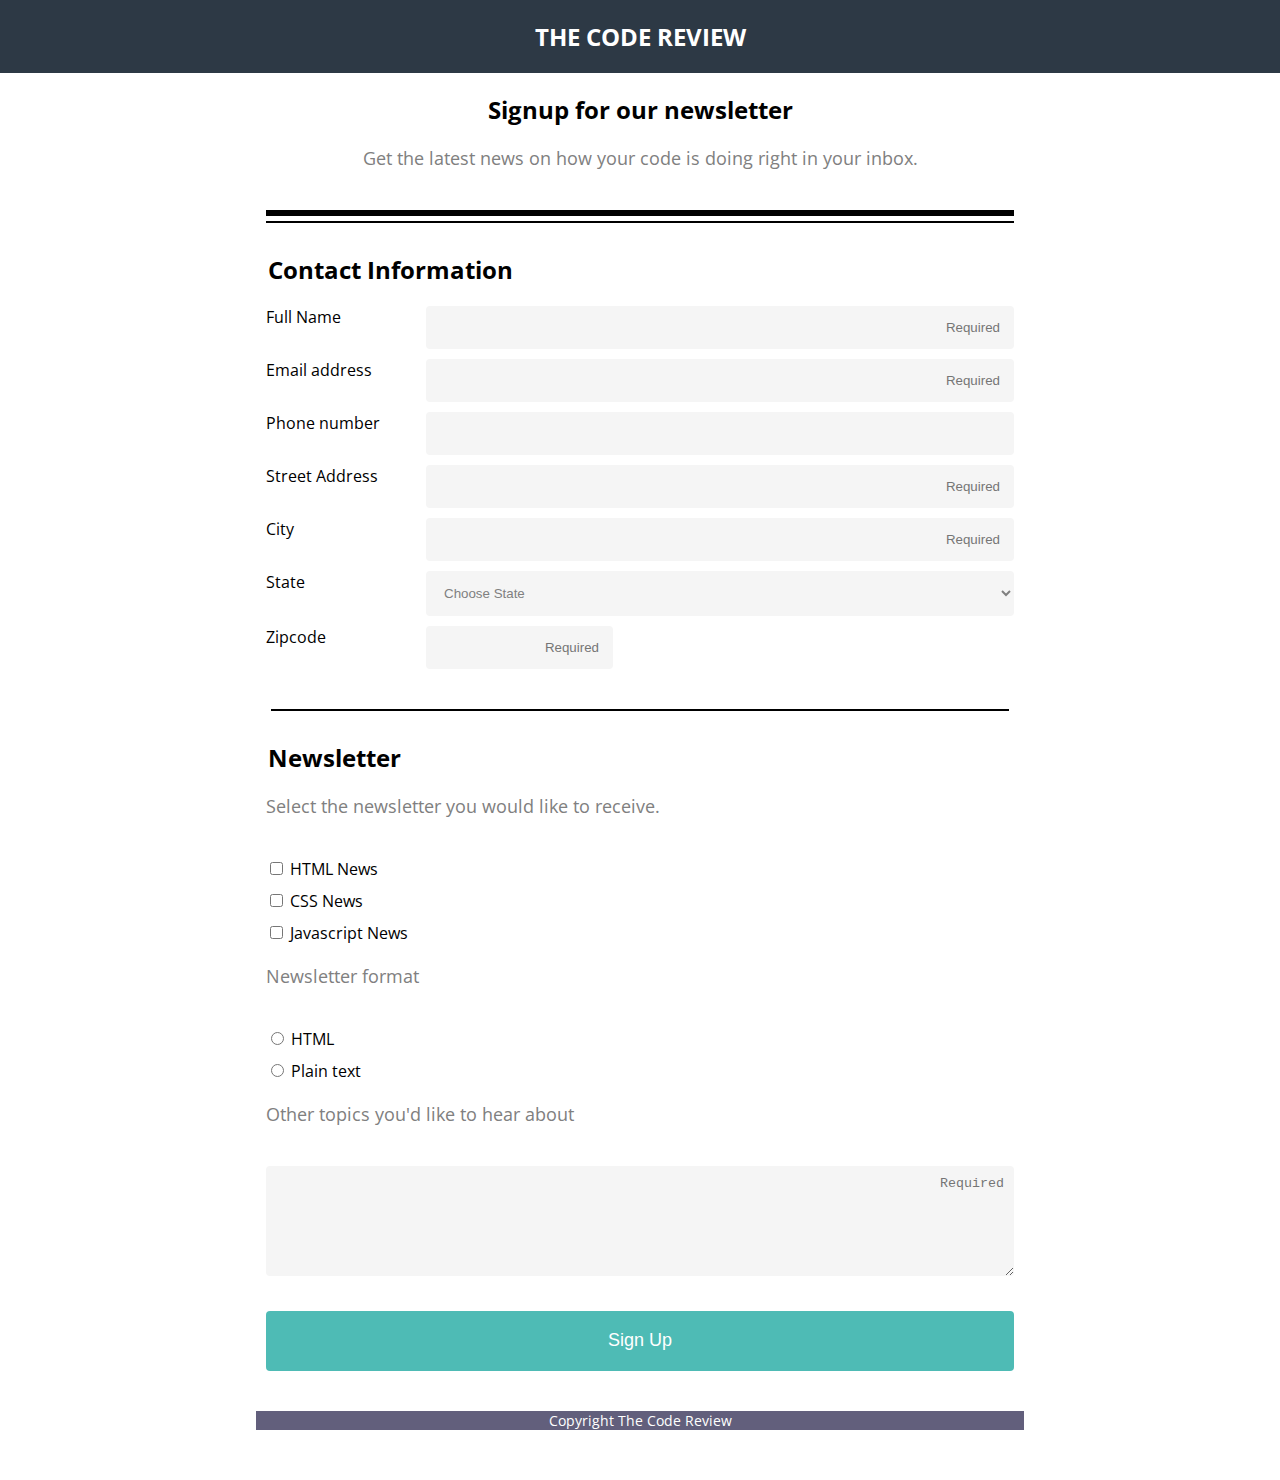
<file: index.html>
<!DOCTYPE html>
<html lang="en">

<head>
  <meta charset="UTF-8">
  <meta http-equiv="X-UA-Compatible" content="IE=edge">
  <meta name="viewport" content="width=device-width, initial-scale=1.0">
  <link rel="stylesheet" href="./stylesheet.css">
  <link rel="preconnect" href="https://fonts.googleapis.com">
  <link rel="preconnect" href="https://fonts.gstatic.com" crossorigin>
  <link
    href="https://fonts.googleapis.com/css2?family=Lora:ital,wght@1,500&family=Open+Sans:wght@300;400;500;600;700&display=swap"
    rel="stylesheet">
  <link rel="preconnect" href="https://fonts.googleapis.com">
  <link rel="preconnect" href="https://fonts.gstatic.com" crossorigin>
  <link
    href="https://fonts.googleapis.com/css2?family=Lora:ital,wght@1,500&family=Luxurious+Roman&family=Open+Sans:wght@300;400;500;600;700&display=swap"
    rel="stylesheet">

  <title>Signup Form</title>
</head>

<body>
  <h1>THE CODE REVIEW</h1>
  <div class="structure">
    <header>
      <h2>Signup for our newsletter</h2>
      <p>Get the latest news on how your code is doing right in your inbox.</p>
    </header>
    <hr class="boldline">
    <hr class="subline">
    <main>
      <div>
        <form action="/action_page.php" method="post">
          <div class="fisrt-section">
            <fieldset>
              <legend>Contact Information</legend>
              <div class="field">
                <label for="name">Full Name</label>
                <input type="text" id="name" name="name" placeholder="Required" required>
              </div>
              <div class="field">
                <label for="email">Email address</label>
                <input type="email" id="email" name="email" placeholder="Required" required>
              </div>
              <div class="field">
                <label for="phone">Phone number</label>
                <input type="tel" id="phone" name="phone" pattern="[0-9]{3}-[0-9]{3}-[0-9]{4}" required>
              </div>
              <div class="field">
                <label for="address">Street Address</label>
                <input type="text" id="address" name="address" placeholder="Required" required>
              </div>
              <div class="field">
                <label for="city">City</label>
                <input type="text" id="city" name="city" placeholder="Required" required>
              </div>
              <div class="field">
                <label for="state">State</label>
                <select id="state" name="state">
                  <option value="">Choose State</option>
                  <option value="Washignton">Washignton</option>
                  <option value="texas">Texas</option>
                </select>
              </div>
              <div class="field">
                <label for="code">Zipcode</label>
                <input type="text" id="code" name="code" placeholder="Required" required>
              </div>
            </fieldset>
          </div>
          <hr>
          <div class="second-section">
            <fieldset>
              <legend>Newsletter</legend>
              <p>Select the newsletter you would like to receive.</p>
              <input type="checkbox" id="news-html" name="news-html" value="html-news">
              <label for="news-html">HTML News</label><br>
              <input type="checkbox" id="news-css" name="news-css" value="css-news">
              <label for="news-css">CSS News</label><br>
              <input type="checkbox" id="news-javascript" name="news-javascript" value="javascript-news">
              <label for="news-javascript">Javascript News</label>

              <p>Newsletter format</p>
              <div id="format-type">
                <input type="radio" id="format-html" name="format-type" value="html-format">
                <label for="format-html">HTML</label><br>
                <input type="radio" id="format-text" name="format-type" value="text-format">
                <label for="format-text">Plain text</label>
              </div>
              <label for="other-topics">
                <p>Other topics you'd like to hear about</p>
              </label>
              <textarea id="other-topics" name="topics" placeholder="Required" required rows="6"></textarea>
              <input type="button" value="Sign Up">
            </fieldset>
          </div>
        </form>
      </div>
    </main>
    <footer>Copyright The Code Review</footer>
  </div>
</body>

</html>
</file>
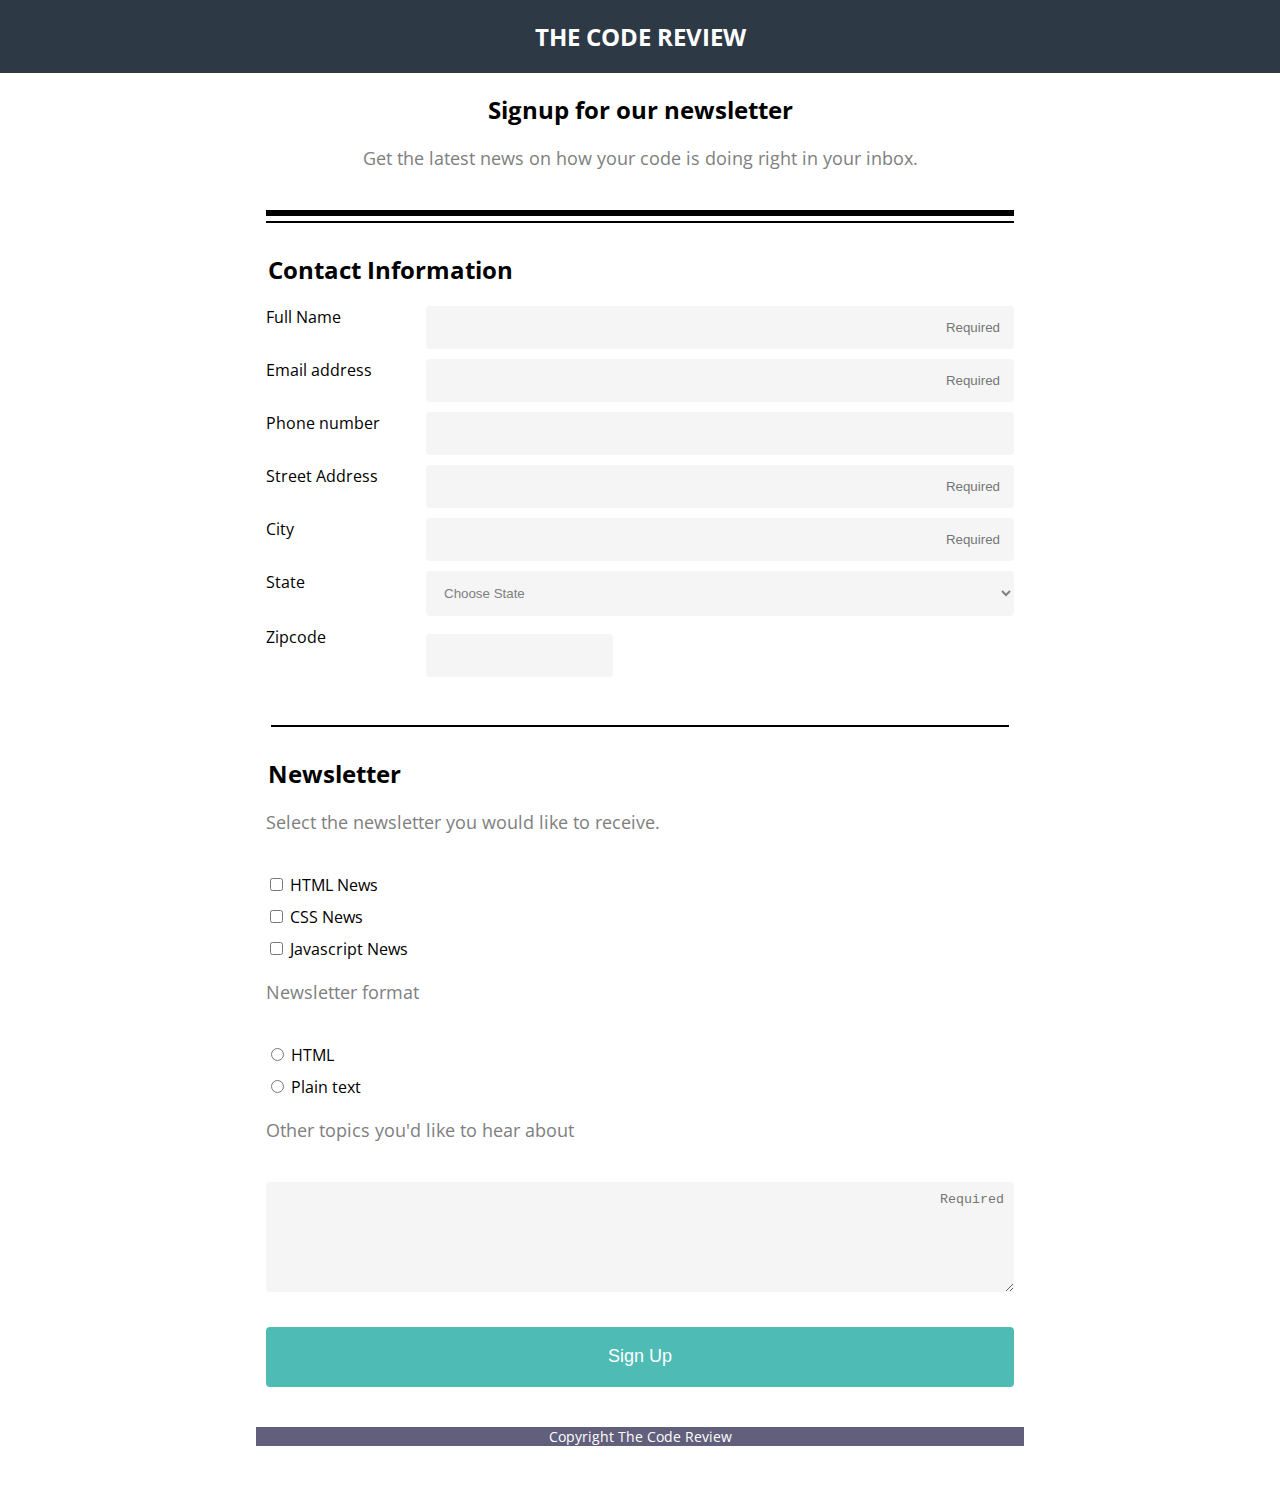
<file: Project 3.html>
<!DOCTYPE html>
<html lang="en">

<head>
  <meta charset="UTF-8">
  <meta http-equiv="X-UA-Compatible" content="IE=edge">
  <meta name="viewport" content="width=device-width, initial-scale=1.0">
  <link rel="stylesheet" href="./stylesheet.css">
  <link rel="preconnect" href="https://fonts.googleapis.com">
  <link rel="preconnect" href="https://fonts.gstatic.com" crossorigin>
  <link
    href="https://fonts.googleapis.com/css2?family=Lora:ital,wght@1,500&family=Open+Sans:wght@300;400;500;600;700&display=swap"
    rel="stylesheet">
  <link rel="preconnect" href="https://fonts.googleapis.com">
  <link rel="preconnect" href="https://fonts.gstatic.com" crossorigin>
  <link
    href="https://fonts.googleapis.com/css2?family=Lora:ital,wght@1,500&family=Luxurious+Roman&family=Open+Sans:wght@300;400;500;600;700&display=swap"
    rel="stylesheet">

  <title>Signup Form</title>
</head>

<body>
  <h1>THE CODE REVIEW</h1>
  <div class="structure">
    <header>
      <h2>Signup for our newsletter</h2>
      <p>Get the latest news on how your code is doing right in your inbox.</p>
    </header>
    <hr class="boldline">
    <hr class="subline">
    <main>
      <div>
        <form action="/action_page.php" method="post">
          <div class="fisrt-section">
            <fieldset>
              <legend>Contact Information</legend>
              <div class="field">
                <label for="name">Full Name</label>
                <input type="text" id="name" name="name" placeholder="Required" required>
              </div>
              <div class="field">
                <label for="email">Email address</label>
                <input type="email" id="email" name="email" placeholder="Required" required>
              </div>
              <div class="field">
                <label for="phone">Phone number</label>
                <input type="tel" id="phone" name="phone" pattern="[0-9]{3}-[0-9]{3}-[0-9]{4}" required>
              </div>
              <div class="field">
                <label for="address">Street Address</label>
                <input type="text" id="address" name="address" placeholder="Required" required>
              </div>
              <div class="field">
                <label for="city">City</label>
                <input type="text" id="city" name="city" placeholder="Required" required>
              </div>
              <div class="field">
                <label for="state">State</label>
                <select id="state" name="state">
                  <option value="">Choose State</option>
                  <option value="Washignton">Washignton</option>
                  <option value="texas">Texas</option>
                </select>
              </div>
              <div class="field">
                <label for="code">Zipcode</label>
                <input type="number" id="code" name="code">
              </div>
            </fieldset>
          </div>
          <hr>
          <div class="second-section">
            <fieldset>
              <legend>Newsletter</legend>
              <p>Select the newsletter you would like to receive.</p>
              <input type="checkbox" id="news-html" name="news-html" value="html-news">
              <label for="news-html">HTML News</label><br>
              <input type="checkbox" id="news-css" name="news-css" value="css-news">
              <label for="news-css">CSS News</label><br>
              <input type="checkbox" id="news-javascript" name="news-javascript" value="javascript-news">
              <label for="news-javascript">Javascript News</label>

              <p>Newsletter format</p>
              <div id="format-type">
                <input type="radio" id="format-html" name="format-type" value="html-format">
                <label for="format-html">HTML</label><br>
                <input type="radio" id="format-text" name="format-type" value="text-format">
                <label for="format-text">Plain text</label>
              </div>
              <p>Other topics you'd like to hear about</p>
              <textarea id="other-topics" name="topics" placeholder="Required" required rows="6"></textarea>

              <input type="button" value="Sign Up">
            </fieldset>
          </div>
        </form>
      </div>
    </main>
    <footer>Copyright The Code Review</footer>
  </div>
</body>

</html>
</file>
<file: stylesheet.css>
body {
  margin: 0;
  font-family: 'Lora', serif;
  font-family: 'Open Sans', sans-serif;
}

h1 {
  text-align: center;
  color:white;
  background-color: #2D3945;
  font-size: 24px;
  padding: 20px;
  margin: 0px;
}

header {
  text-align: center;
}

p {
  font-size: 18px;
  color:gray;
  margin: 10px 0;
}

hr {
  height: 2px;
  background-color: black;
  border: none;
  margin: 30px 5px;
  height: 2px;
}

.boldline {
  height: 6px;
  background-color: black;
  border: none;
  margin:30px 10px 5px;
}

.subline {
  margin: 0 10px 30px;
}

main {
  margin: 10px;
}

fieldset {
  border:0px;
  margin: 0;
  padding: 0;
}

legend {
  display: block;
  font-size: 1.5em;
  font-weight: bold;
  margin: 10px 0;
}

.field {
  display: flex;
  flex-direction: column;
  margin: 10px 0;
  gap: 10px;
}

input, textarea, select {
  outline-color: transparent;
  box-sizing: border-box;
  -webkit-transition: outline-color 1s ease-out;
  -moz-transition: outline-color 1s ease-out;
  -ms-transition: outline-color 1s ease-out;
  -o-transition: outline-color 1s ease-out;
  transition: outline-color 1s ease-out;
  background-color: whitesmoke;
}

input[type="radio"],input[type="checkbox"] {
  margin-bottom: 15px;
}

input[type="text"],input[type="tel"], input[type="email"],#state {
  padding: 14px;
  border-radius: 4px;
  cursor: pointer;
  border: none;
}

::-webkit-input-placeholder { text-align:right; }

input[type="number"] {
  padding: 14px 20px;
  margin: 8px 0;
  border-radius: 4px;
  cursor: pointer;
  width: 100px;
  border: none;
}

input:focus, select:focus, textarea:focus {
  outline-color: rgb(18, 18, 117);
}

#code{
 width:50%;
}

select { color: gray; }

#other-topics {
  margin: auto;
  border-radius: 4px;
  cursor: pointer;
  border: none;
  width: 100%;
  padding: 10px;
}

input[type="button"] {
  margin: 30px auto;
  border-radius: 4px;
  cursor: pointer;
  width: 100%;
  height: 60px;
  background-color: #4EBBB5;
  color:white;
  border: none;
  display: block;
  font-size: 18px;
}

footer {
  font-size: 14px;
  text-align: center;
  color: white;
  margin-bottom: 50px;
  background-color: #625f7c;
}

@media screen and (min-width:768px) {
p {
  font-size: 18px;
  color:gray;
  margin-bottom:40px;
}
.structure {
  margin:auto;
  max-width: 768px;
}

.field {
  flex-direction: row;
}

input,select {
  flex-grow: 1;
}

label {
  min-width: 150px;
}

#code{
 max-width:25%;
}
}
</file>
